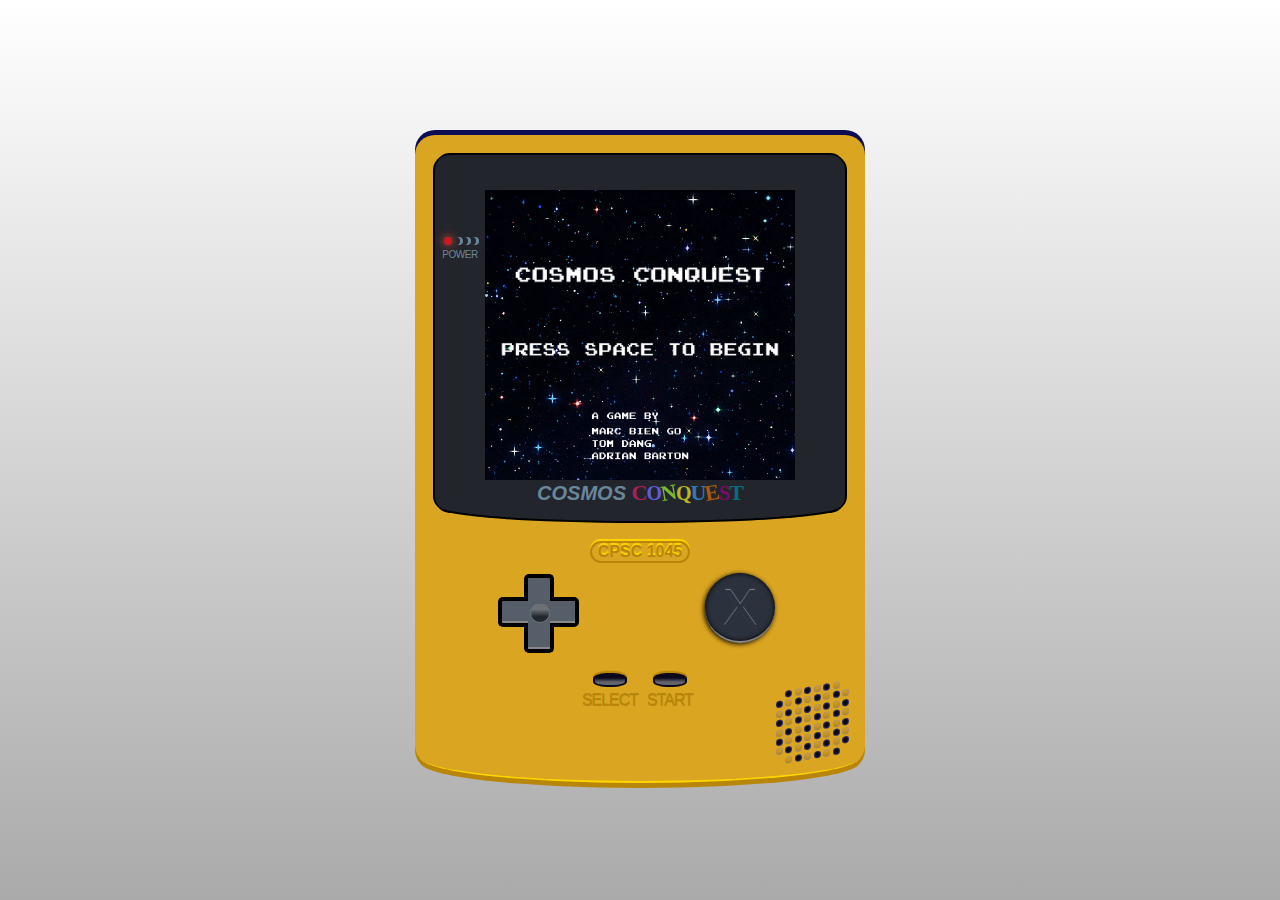
<file: index.html>
<!DOCTYPE html>
<html>
    <head>
        <meta charset="UTF-8">
        <link rel="stylesheet" href="styles/style.css">
        <script src="scripts/script.js" defer></script>
        <title>
            Cosmos Conquest
        </title>
        <link rel="shortcut icon" href="images/favicon.ico" type="image/x-icon">
    </head>
    <body>
        <div class="gameboy" id="GameBoy">
            <div class="screen-area">
                <div class="power">
                <div class="indicator">
                    <div class="led"></div>
                    <span class="arc" style="z-index:2"></span>
                    <span class="arc" style="z-index:1"></span>
                    <span class="arc" style="z-index:0"></span>
                </div>
                POWER
            </div>
              <div id="display-container" class="display-container">
                <canvas class="display" id="gameCanvas" height="290" width="310"></canvas>
              </div>              
              <div class="label">
                <div class="title">COSMOS</div>
                <div class="subtitle">
                  <span class="c">C</span><!--
               --><span class="o1">O</span><!--
               --><span class="l">N</span><!--
               --><span class="o2">Q</span><!--
               --><span class="r">U</span><!--
               --><span class="e">E</span><!--
               --><span class="s">S</span><!--
               --><span class="t">T</span>
                </div>
              </div>
              
            </div>
            
            <div class="nintendo">CPSC 1045</div>
            
            <div class="controls">
                <div class="dpad">
                    <div class="up"><i class="fa fa-caret-up"></i></div>
                    <div class="right"><i class="fa fa-caret-right"></i></div>
                    <div class="down"><i class="fa fa-caret-down"></i></div>
                    <div class="left"><i class="fa fa-caret-left"></i></div>
                    <div class="middle"></div>
                </div>
                 <div class="a-b">
                    <div class="a">X</div>
                </div>
            </div>
            
            <div class="start-select">
                <div class="select">SELECT</div>
                <div class="start">START</div>
            </div>
            
            <div class="speaker">
                <div class="dot placeholder"></div>
                <div class="dot open"></div>
                <div class="dot closed"></div>
                <div class="dot open"></div>
                <div class="dot closed"></div>
                <div class="dot open"></div>
                <div class="dot closed"></div>
                <div class="dot placeholder"></div>
                
                <div class="dot open"></div>
                <div class="dot closed"></div>
                <div class="dot open"></div>
                <div class="dot closed"></div>
                <div class="dot open"></div>
                <div class="dot closed"></div>
                <div class="dot open"></div>
                <div class="dot closed"></div>
                
                <div class="dot closed"></div>
                <div class="dot open"></div>
                <div class="dot closed"></div>
                <div class="dot open"></div>
                <div class="dot closed"></div>
                <div class="dot open"></div>
                <div class="dot closed"></div>
                <div class="dot open"></div>
                
                <div class="dot open"></div>
                <div class="dot closed"></div>
                <div class="dot open"></div>
                <div class="dot closed"></div>
                <div class="dot open"></div>
                <div class="dot closed"></div>
                <div class="dot open"></div>
                <div class="dot closed"></div>
                
                <div class="dot closed"></div>
                <div class="dot open"></div>
                <div class="dot closed"></div>
                <div class="dot open"></div>
                <div class="dot closed"></div>
                <div class="dot open"></div>
                <div class="dot closed"></div>
                <div class="dot open"></div>
            
                <div class="dot open"></div>
                <div class="dot closed"></div>
                <div class="dot open"></div>
                <div class="dot closed"></div>
                <div class="dot open"></div>
                <div class="dot closed"></div>
                <div class="dot open"></div>
                <div class="dot closed"></div>
                
                <div class="dot closed"></div>
                <div class="dot open"></div>
                <div class="dot closed"></div>
                <div class="dot open"></div>
                <div class="dot closed"></div>
                <div class="dot open"></div>
                <div class="dot closed"></div>
                <div class="dot open"></div>
            
                <div class="dot placeholder"></div>
                <div class="dot closed"></div>
                <div class="dot open"></div>
                <div class="dot closed"></div>
                <div class="dot open"></div>
                <div class="dot closed"></div>
                <div class="dot open"></div>
                <div class="dot placeholder"></div>
            </div>
        </div>        
    </body>
</html>
</file>
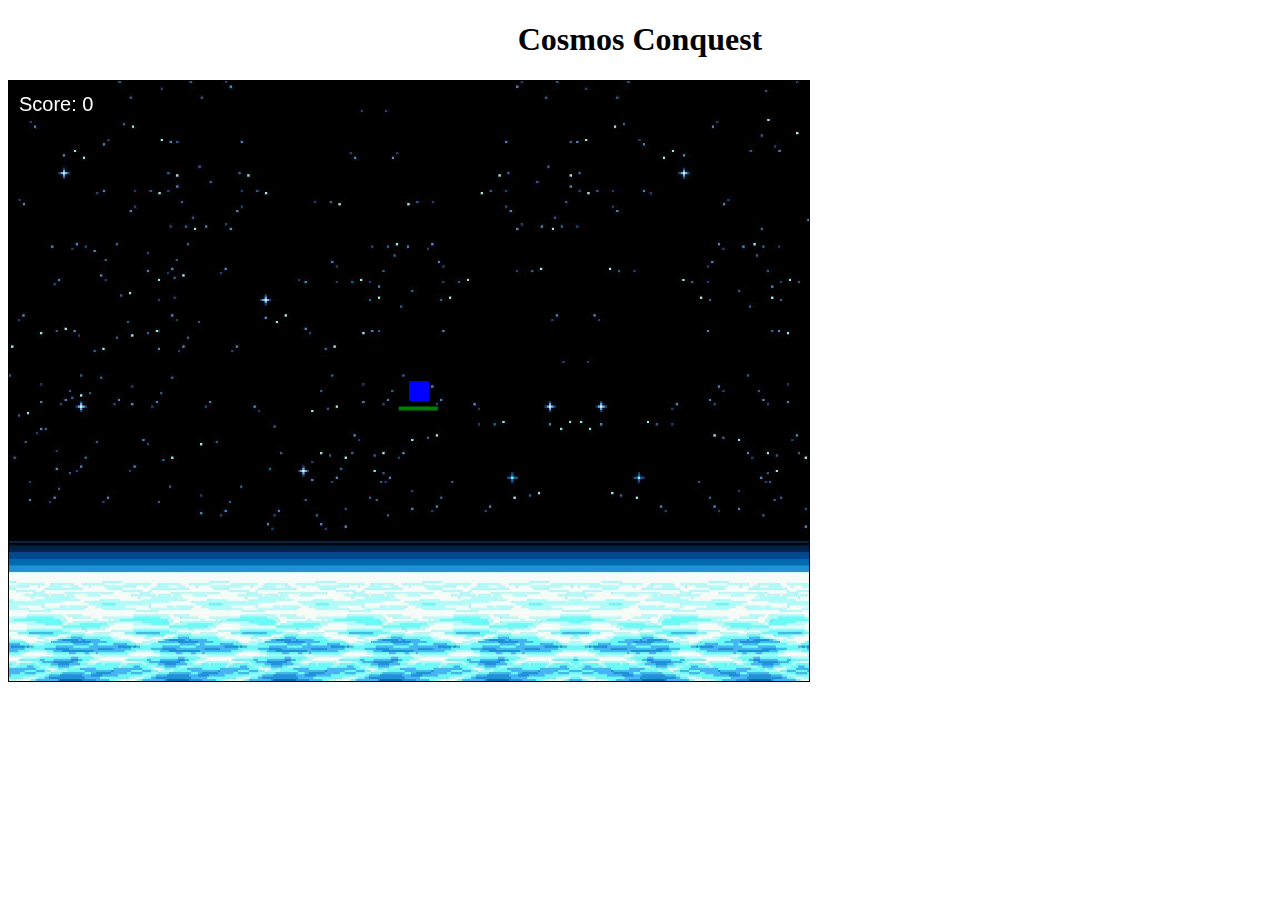
<file: CPSC 1045 PRoject.html>
<!DOCTYPE html>
<html lang="en">
    <head>
        <meta charset="UTF-8">
        <meta name="viewport" content="width=device-width, initial-scale=1.0">
        <title>Cosmos Conquest</title>
    <link rel="stylesheet" href="game.css">
</head>

<body>
    <h1>Cosmos Conquest</h1>
    <canvas id="gameCanvas" width="800" height="600"></canvas>
    <script src="game.js"></script>
</body>
</html>
</file>
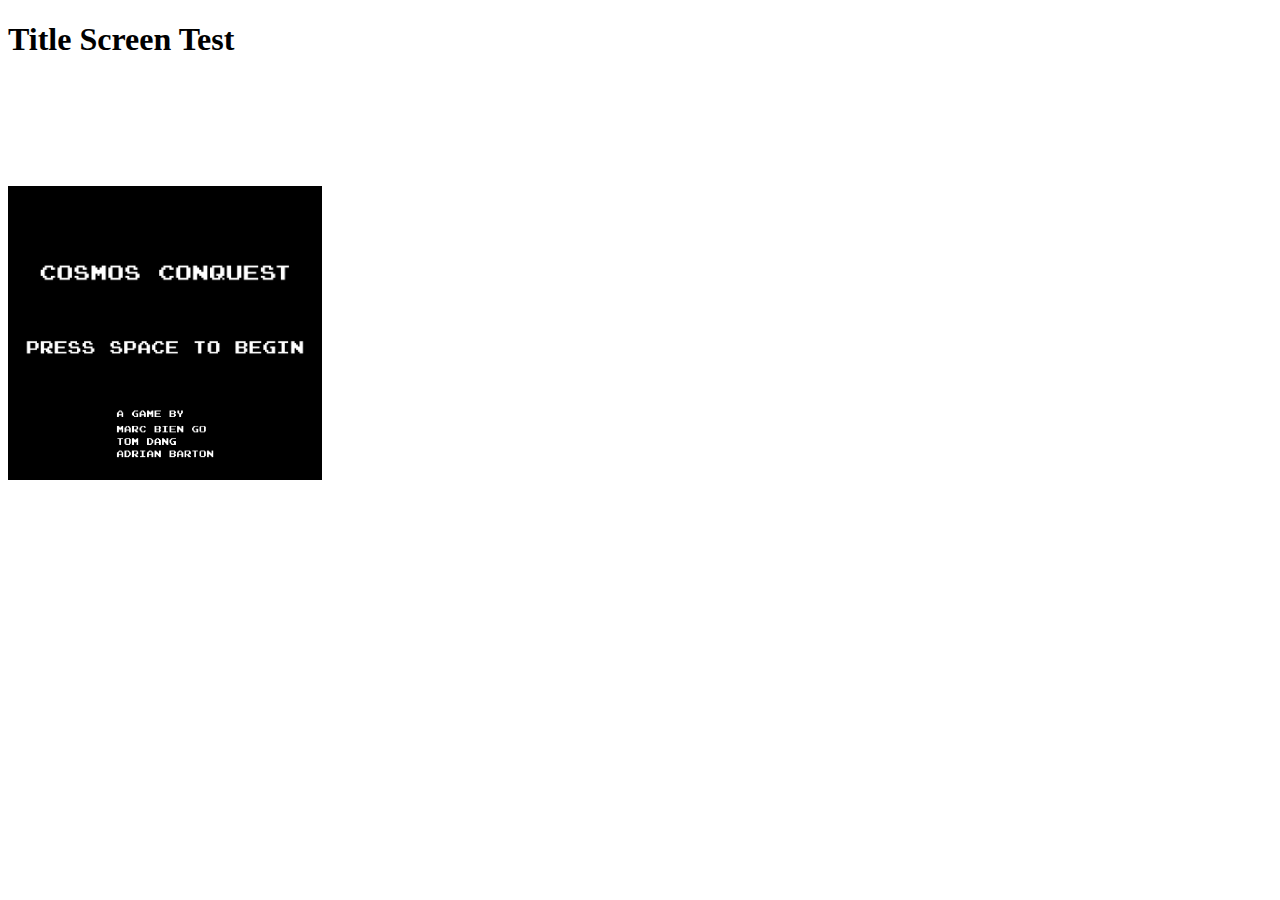
<file: titleScreen.html>
<!DOCTYPE html>
<html lang="en">
<head>
    <meta charset="UTF-8">
    <script src="titleScreen.js" defer></script>
    <title>Title Screen Test</title>
</head>
<body onclick="playIntroMusic()">
    <h1>Title Screen Test</h1>
    <canvas class="display" id="gameCanvas" height="290" width="310" style="border: 2px solid black;"></canvas>
    <iframe src="https://giphy.com/embed/U3qYN8S0j3bpK" width="310" height="400" frameBorder="0" class="giphy-embed" allowFullScreen></iframe><p><a href="https://giphy.com/gifs/stars-U3qYN8S0j3bpK"></a></p>
</body>
</html>
</file>
<file: styles/style.css>
.gameboy {
    position:relative;
    width:450px;
    height:630px;
    border-radius:20px;
    padding:20px;
    background-color:goldenrod;
    box-shadow:0px -5px 0px #0d0e51, 0px 5px 0px darkgoldenrod;
    font-family:sans-serif;
    -webkit-user-select:none;
    cursor:default;
    
    &::after {
        content:'';
        display:block;
        position:absolute;
        top:calc(100% - 34px);
        left:5px;
        width:calc(100% - 10px);
        height:50px;
        border-radius:50%;
        background-color:goldenrod;
        box-shadow:0px 5px 0px darkgoldenrod;
        border-bottom:2px solid gold;
    }
  
    .screen-area {
        position:relative;
        padding:35px 50px 5px 50px;
        border-radius:15px 15px 15px 15px;
        background-color:#23252d;
        color:#67879a;
        box-shadow:0px 2px 0px black, 0px -2px 0px black, -2px 0px 0px black, 2px 0px 0px black;
        
        &::after {
        content:'';
        display:block;
        position:absolute;
        top:calc(100% - 20px);
        left:5px;
        width:calc(100% - 10px);
        height:30px;
        border-radius:50%;
        background-color:#23252d;
        box-shadow:0px 2px 0px black;
        }
        
        .power {
        position:absolute;
        display:block;
        width:50px;
        left:0px;
        top:80px;
        font-size:10px;
        letter-spacing:-0.5px;
        text-align:center;
        
        .indicator {
            line-height:14px;
            
            .led {
            position:relative;
            display:inline-block;
            background-color:#ca1a21;
            width:8px;
            height:8px;
            border-radius:50%;
            box-shadow:0px 0px 10px #ff552e;
            z-index:5;
            }
            .arc {
            position:relative;
            display:inline-block;
            width:8px;
            height:8px;
            margin-left:-2px;
            
            &::before {
                position:absolute;
                left:3px;
                content:'';
                display:inline-block;
                width:8px;
                height:8px;
                border-radius:50%;
                background-color:#67879a;
            }
            &::after {
                position:absolute;
                left:0px;
                content:'';
                display:inline-block;
                width:8px;
                height:8px;
                border-radius:50%;
                background-color:#23252d;
            }
          }
        }
    }
    
    .display {
      height:290px;
      width:310px;
      border-radius:3px;
      margin-bottom: -4px;
    }
    
    .label {
      position:relative;
      text-align:center;
      font-size:20px;
      z-index:5;
      
      .title {
        display:inline;
        font-weight:bold;
        font-style:italic;
      }
      .subtitle {
        display:inline;
        font-family:"Comic Sans MS";
        font-weight:bold;
        font-size:22px;
        letter-spacing:-1px;
        
        .c, .o1, .l, .o2, .r, .e, .s, .t {
          display:inline-block;
        }
        .c {
          color:#aa2058;
        }
        .o1 {
          color:#605bd9;
          font-size:20px;
        }
        .l {
          color:#78b930;
          transform:rotateZ(-10deg);
        }
        .o2 {
          color:#b6b524;
          font-size:20px;
        }
        .r {
          color:#317aaf;
        }
        .e {
            color:#a75b0e;
            transform:rotateZ(-10deg);
        }
        .s {
            color:#7b0a6a;
            font-size:20px;
        }
        .t {
            color:#076d7d;
        }
      }
    }
  }
  
  .nintendo {
    padding:0px 5px;
    width:100px;
    color:darkgoldenrod;
    font-weight:bold;
    text-align:center;
    margin:0 auto;
    border:2px solid darkgoldenrod;
    border-radius:11px;
    margin-top:30px;
    text-shadow:0px -2px 1px gold;
    box-shadow:0px -2px 1px gold;
  }
  
  .controls {
    display:flex;
    justify-content:space-between;
    
    .dpad {
      position:relative;
      display:inline-block;
      width:90px;
      height:90px;
      z-index:5;
      
      > * {
        width:33%;
        height:33%;
        position:absolute;
        background-color:#565e6a;
        cursor:pointer;
        
        i {
          position:relative;
          display:block;
          margin:0 auto;
          text-align:center;
          height:100%;
          font-size:28px;
          color:#333a4a;
          text-shadow:0px -0.5px 0px #aaa;
        }
      }
      
      .up {
        top:calc(8% + 4px);
        left:99%;
        border-top:4px solid black;
        border-left:4px solid black;
        border-right:4px solid black;
        border-radius:5px 5px 0px 0px;
        
        &:active {
          background:linear-gradient(to top, #565e6a 0%, #333 100%);
        }
        
        i {
          top:-5px;
        }
      }
      .right {
        top:38%;
        left:calc(132% - 4px);
        border-top:4px solid black;
        border-bottom:4px solid black;
        border-right:4px solid black;
        border-radius:0px 5px 5px 0px;
        box-shadow:0px -2px 0px #888 inset;
        
        &:active {
          background:linear-gradient(to right, #565e6a 0%, #333 100%);
        }
        
        i {
          top:-5px;
        }
      }
      .down {
        top:calc(71% - 4px);
        left:99%;
        border-left:4px solid black;
        border-bottom:4px solid black;
        border-right:4px solid black;
        border-radius:0px 0px 5px 5px;
        box-shadow:0px -2px 0px #888 inset;
        
        &:active {
          background:linear-gradient(to bottom, #565e6a 0%, #333 100%);
        }
      }
      .left {
        top: 38%;
        left: calc(66% + 4px);
        border-top: 4px solid black;
        border-bottom: 4px solid black;
        border-left: 4px solid black;
        border-radius: 5px 0px 0px 5px;
        box-shadow: 0px -2px 0px #888 inset;
        
        i {
          top:-5px;
        }
        
        &:active {
          background:linear-gradient(to left, #565e6a 0%, #333 100%);
        }
      }
      .middle {
        top:38%;
        left:99%;
        z-index:-5;
        
        &::after {
          content:'';
          position:absolute;
          top:20%;
          left:20%;
          display:inline-block;
          border:1px solid #6e737a;
          background:linear-gradient(to bottom, #6d7075 0%, #6d7075 30%, #23272f 70%, #23272f 100%);
          border-radius:50%;
          height:60%;
          width:60%;
        }
      }
      
      .up-down {
        background-color:#565e6a;
        border:4px solid black;
                border-radius:5px;
        width:20px;
        height:60px;
      }
      .left-right {
        background-color:#565e6a;
        border:4px solid black;
        border-radius:5px;
        width:60px;
        height:20px;
      }
    }
    .a-b {
      position:relative;
      display:inline-block;
      width:120px;
      height:90px;
      
      .a, .b {
        position:absolute;
        display:inline-block;
        font-size:52px;
        width:70px;
        height:70px;
        line-height: 70px;
        border-radius:50%;
        background-color:#2c313e;
        border-bottom:2px solid #888;
        box-shadow:-1px 1px 5px black, 0px 0px 5px black inset;
        text-shadow:0px -1px 1px #888;
        color:#2c313e;
        text-align:center;
        -webkit-user-select:none;
        cursor:pointer;
        transition:box-shadow 0.1s ease-out, border 0.1s ease-out, line-height 0.2s ease-out;
        
        &:active {
          box-shadow:-1px 1px 1px black, 0px 0px 5px black inset;
          border-width:0px;
          line-height:75px;
        }
      }
      .a {
        top:10px;
        right:70px;
      }
      .b {
        top:35px;
        left:0%;
      }
    }
  }

  .start-select {
    width:100%;
    height:60px;
    display:flex;
    justify-content:center;
    
    .select, .start {
      display:inline-block;
      color: darkgoldenrod;
      text-shadow:0px -1px 0px darkgoldenrod;
      letter-spacing:-1px;
      width:60px;
      font-size:16px;
      text-align:center;
      margin-top:20px;
      
      &::before {
        content:'';
        display:block;
        margin:0 auto;
        width:30px;
        height:10px;
        margin-bottom:5px;
        border-radius:40%;
        background:linear-gradient(to bottom, #0b0a1c 0%, #0b0a1c 30%, #62636c 70%, #62636c 100%);
        background-repeat:no-repeat;
        border:2px solid #0b0a1c;
        box-shadow:0px -2px 1px darkgoldenrod;
        cursor:pointer;
      }
      &:active::before {
        background:linear-gradient(to bottom, #0b0a1c 0%, #0b0a1c 50%, #62636c 100%);
      }
    }
  }
  
  .speaker {
    position:absolute;
    display:flex;
    width:75px;
    height:75px;
    right:15px;
    bottom:5px;
    justify-content:space-between;
    flex-wrap:wrap;
    z-index:100;
    transform:skewY(-10deg);
    
    .dot {
      width:7px;
      height:7px;
      margin:1px;
      border-radius:50%;
    }
    .dot.placeholder {
      background-color:transparent;
    }
    .dot.open {
      background-color:#0a0717;
      box-shadow:0px 0px 2px #7c7be0 inset;
    }
    .dot.closed {
      background:linear-gradient(to bottom, goldenrod 0%, darkgoldenrod 100%);
      box-shadow:0px 0px 2px #7c7be0 inset;
    }
  }
}

* { box-sizing:border-box; }
html, body { width:100%; height:100%; margin:0; }
body { padding:30px; display:flex; justify-content:center; align-items:center; background: linear-gradient(to top, #aaa 0%, white 100%);}
.gameboy {
  margin:0 auto;
}

@font-face {
  font-family: 'eightBitFont';
  src: url('../fonts/Minecraft.ttf')
}
</file>
<file: game.css>
#gameCanvas {
    background-image: url('images/Background.jpg');
    background-size: cover; 
}

canvas {
    border: 1px solid black;
    display: inline;    
}

h1 {
    text-align: center;
}
</file>
